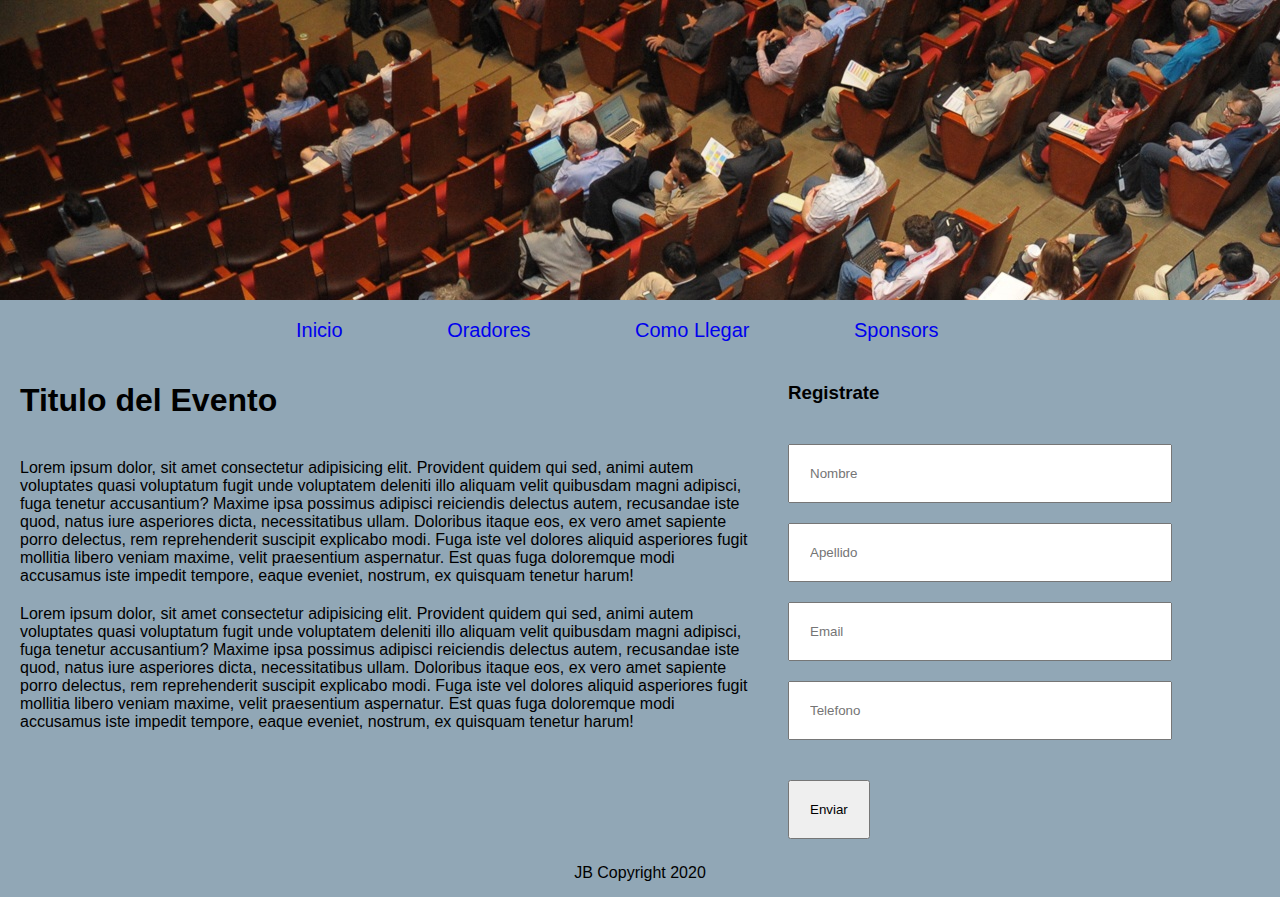
<file: index.html>
<!DOCTYPE html>
<html lang="en">
<head>
    <meta charset="UTF-8">
    <meta name="viewport" content="width=device-width, initial-scale=1.0">
    <link rel="stylesheet" href="./style/style.css">
    <title>Landing Page Evento Internacional</title>
    
</head>
<body>

    <div class="container">
        <header>            
            <!--logo o imagen del evento-->
            
        </header>
        <nav>
            <ul>
                <li><a href="./index.html">Inicio</a></li>
                <li><a href="./oradores.html">Oradores</a></li>
                <li><a href="./como_llegar.html">Como Llegar</a></li>
                <li><a href="./sponsors.html">Sponsors</a></li>
            </ul>        
        </nav>
    
        <main>
            <section class="container-left">
                <h1>Titulo del Evento</h1>
                <p>
                    <span>Lorem ipsum dolor, sit amet consectetur adipisicing elit. Provident quidem qui sed, animi autem voluptates quasi voluptatum fugit unde voluptatem deleniti illo aliquam velit quibusdam magni adipisci, fuga tenetur accusantium?</span>
                    
                    <span>Maxime ipsa possimus adipisci reiciendis delectus autem, recusandae iste quod, natus iure asperiores dicta, necessitatibus ullam. Doloribus itaque eos, ex vero amet sapiente porro delectus, rem reprehenderit suscipit explicabo modi.</span>
                    
                    <span>Fuga iste vel dolores aliquid asperiores fugit mollitia libero veniam maxime, velit praesentium aspernatur. Est quas fuga doloremque modi accusamus iste impedit tempore, eaque eveniet, nostrum, ex quisquam tenetur harum!</span>
                </p>

                <p>
                    <span>Lorem ipsum dolor, sit amet consectetur adipisicing elit. Provident quidem qui sed, animi autem voluptates quasi voluptatum fugit unde voluptatem deleniti illo aliquam velit quibusdam magni adipisci, fuga tenetur accusantium?</span>
                    
                    <span>Maxime ipsa possimus adipisci reiciendis delectus autem, recusandae iste quod, natus iure asperiores dicta, necessitatibus ullam. Doloribus itaque eos, ex vero amet sapiente porro delectus, rem reprehenderit suscipit explicabo modi.</span>
                    
                    <span>Fuga iste vel dolores aliquid asperiores fugit mollitia libero veniam maxime, velit praesentium aspernatur. Est quas fuga doloremque modi accusamus iste impedit tempore, eaque eveniet, nostrum, ex quisquam tenetur harum!</span>
                </p>
            </section>
    
            <section class="container-rigth">
                <h3>Registrate</h3>
                <form action="" method="POST", class="register">
                    <input type="text" name="nombre" placeholder="Nombre">
                    <input type="text" name="apellido" placeholder="Apellido">
                    <input type="email" name="email" placeholder="Email">
                    <input type="number" name="telefono" placeholder="Telefono">
                    <button type="submit" class="btn-register">Enviar</button>
    
                </form>
    
            </section>
        </main>
    
        <footer>
            <p> JB Copyright 2020 </p>
        </footer>    

    </div>    
</body>
</html>
</file>
<file: style/style.css>
.container-left {
  float: left;
  width: 60%;
}

* {
  -webkit-box-sizing: border-box;
          box-sizing: border-box;
  margin: 0;
  padding: 0;
}

body {
  font-family: Calibri, Arial, Helvetica, sans-serif;
}

header {
  width: 100%;
  height: 300px;
  background-image: url("../img/event.jpg");
  top: 5px;
}

nav {
  padding-left: 20%;
  padding-right: 20%;
  -webkit-box-align: center;
      -ms-flex-align: center;
          align-items: center;
}

nav li {
  display: inline-block;
  list-style: none;
  line-height: 60px;
}

nav a {
  font-size: 20px;
  text-decoration: none;
  margin-left: 40px;
  margin-right: 60px;
}

.container {
  background-color: #91a7b6;
}

h1, h3 {
  padding: 20px;
}

p {
  margin: 20px;
}

input, button {
  padding: 20px;
  margin: 20px;
}

.container-speacher .image {
  float: left;
  width: 20%;
}

.container-speacher .description-speacher {
  display: inline-block;
  width: 50%;
}

.container-rigth {
  display: inline-block;
  width: 30%;
}

.container-rigth form input {
  width: 100%;
  display: block;
}

footer {
  position: relative;
  text-align: center;
  bottom: 15px;
  width: 100%;
  margin-top: 20px;
}
/*# sourceMappingURL=style.css.map */
</file>
